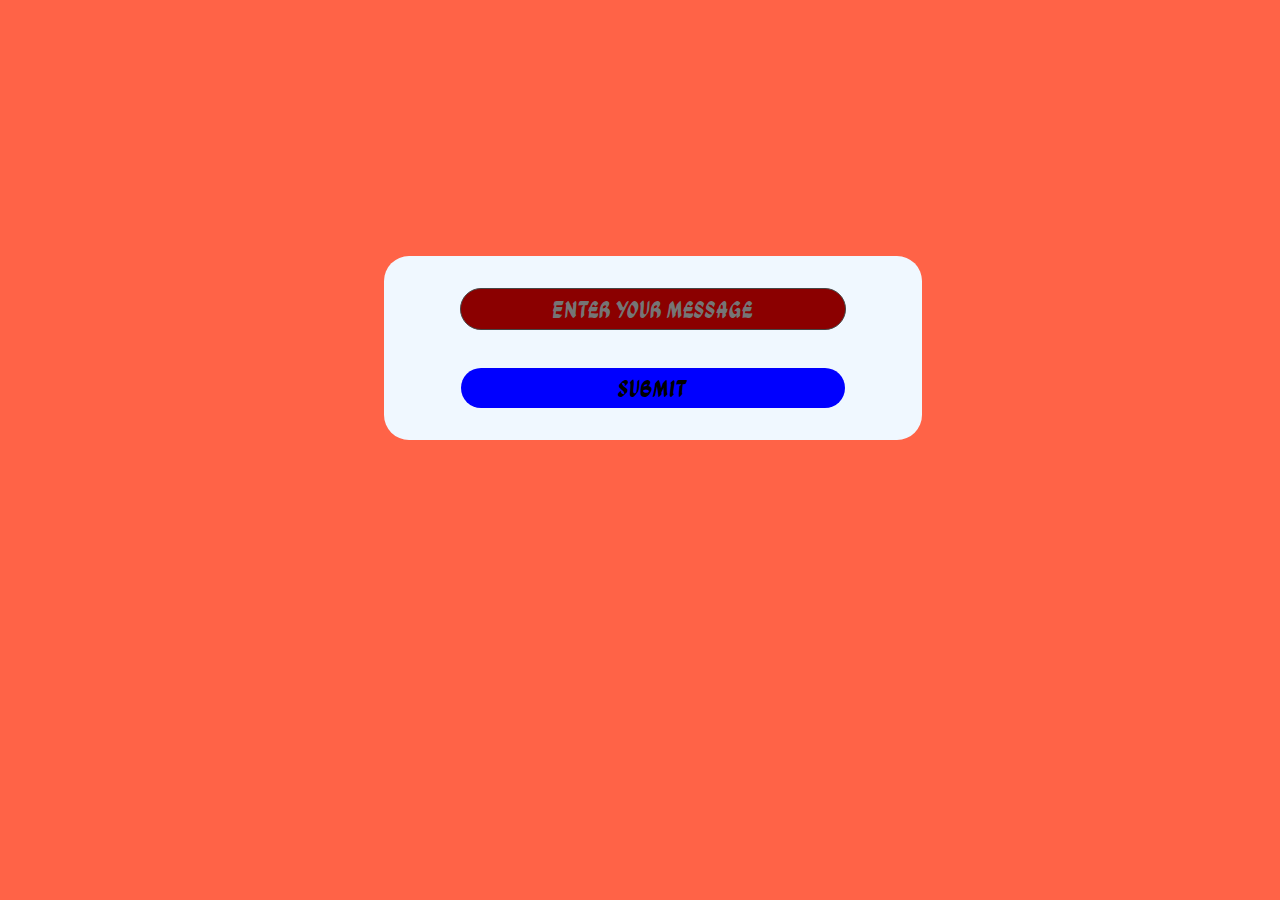
<file: massege/index.html>
<!DOCTYPE html>
<html lang="en">
<head>
    <meta charset="UTF-8">
    <meta name="viewport" content="width=device-width, initial-scale=1.0">
    <title>Document</title>
    <link rel="stylesheet" href="style.css">
    <link rel="preconnect" href="https://fonts.googleapis.com">
    <link rel="preconnect" href="https://fonts.gstatic.com" crossorigin>
    <link href="https://fonts.googleapis.com/css2?family=Ga+Maamli&display=swap" rel="stylesheet">
</head>
<body>
    <div class="add-massege" id="ss">
        <input type="text" name="" id="msg" class="msg" placeholder="Enter your message">
        <input type="button" value="Submit" class="btnmass" id="comm">
    </div>
    <div class="massege" id="ppp">
        <p id="X" class="msgp"></p>
    </div>
    <script src="script.js"></script>
</body>
</html>
</file>
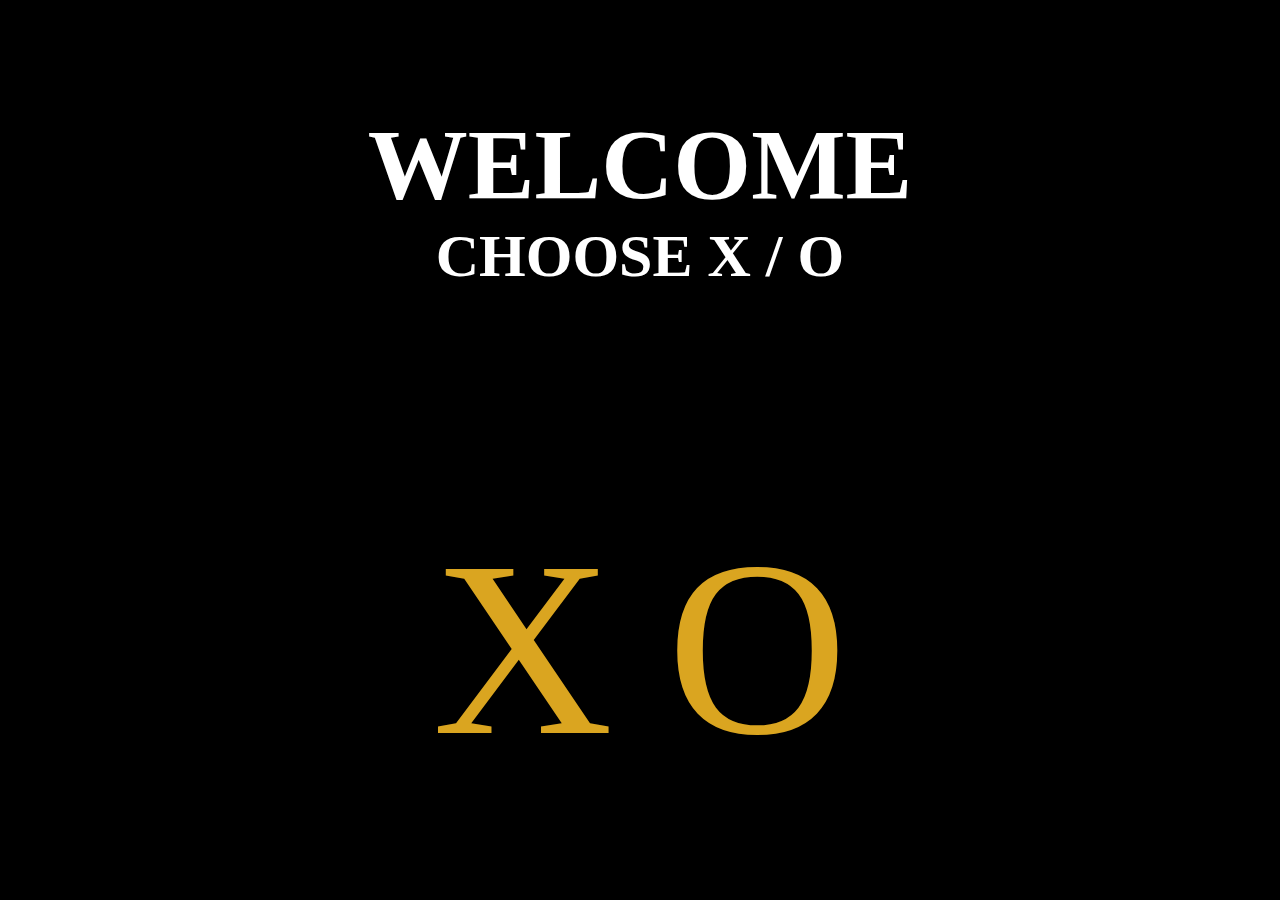
<file: XO/index.html>
<!DOCTYPE html>
<html lang="en">
    <head>
        <meta charset="UTF-8">
        <meta name="viewport" content="width=device-width, initial-scale=1.0">
        <title>Document</title>
        <link rel="stylesheet" href="style.css">
        <link rel="preconnect" href="https://fonts.googleapis.com">
        <link rel="preconnect" href="https://fonts.gstatic.com" crossorigin>
        <link href="https://fonts.googleapis.com/css2?family=Ga+Maamli&display=swap" rel="stylesheet">
    </head>
    <body>
        <div class="play" id="play">
            <div class="start">
                <h1>WELCOME</h1>
                <h4>CHOOSE X / O</h4>
            </div>
            <div class="choose">
                <input type="button" value="X" class="btn-X-O" id="X">
                <input type="button" value="O" class="btn-X-O" id="O">
            </div>
        </div>
        <div id="gambody" class="gambody">
            <table id="game">
                <tr>
                    <td id="r1-c1" class="r1"></td>
                    <td id="r1-c2" class="r2"></td>
                    <td id="r1-c3" class="r3"></td>
                </tr>
                <tr>
                    <td id="r2-c1" class="r1"></td>
                    <td id="r2-c2" class="r2"></td>
                    <td id="r2-c3" class="r3"></td>
                </tr>
                <tr>
                    <td id="r3-c1" class="r1"></td>
                    <td id="r3-c2" class="r2"></td>
                    <td id="r3-c3" class="r3"></td>
                </tr>
            </table>
        </div>
        <div class="rstbtn" id="rstbtn">
            <input type="button" value="reset" class="reset" id="Reset">
        </div>
        <script src="script.js"></script>
    </body>
</html>
</file>
<file: massege/style.css>
*{
    margin: 0px;
    padding: 0px;
}
body{
    background-color: tomato;
    font-family: "Ga Maamli", sans-serif;
    font-weight: 400;
    font-style: normal;
}
.add-massege {
    display: flex;
    justify-content: center;
    align-items: center;
    flex-wrap: wrap;
    width: 40%;
    height: 158px;
    background: aliceblue;
    margin-left: 30%;
    margin-top: 20%;
    padding: 1%;
    border-radius: 25px;
    font-family: "Ga Maamli", sans-serif;
    font-weight: 400;
    font-style: normal;
}
.msg, .btnmass {
    width: 75%;
    height: 40px;
    border: 0px solid black;
    border-radius: 25px;
    text-align: center;
}
.msg{
    border: 1px solid rgb(70, 70, 70);
    background-color: darkred;
    color: pink;
    font-family: "Ga Maamli", sans-serif;
    font-weight: 400;
    font-style: normal;
    font-size: 24px;
}
.btnmass{
    background-color: blue;
    font-family: "Ga Maamli", sans-serif;
    font-weight: 400;
    font-style: normal;
    font-size: 24px;
}
.msg:hover{
    background-color: rgb(68, 0, 0);
}
.btnmass:hover{
    background-color: rgb(0, 0, 78);
}
.msg:hover,
.btnmass:hover{
    border: 2px solid black;
}
.massege{
    display: none;
    justify-content: center;
    align-items: center;
    flex-wrap: wrap;
    min-height: 150px;
    font-size: 32px;
    max-width: 75%;
    margin: 13%;
    margin-top: 1%;
    margin-bottom: 1%;
    border-radius: 30px;
}
.msgp{
    display: none;
    justify-content: center;
    align-items: center;
    flex-wrap: wrap;
    background-color: azure;
    min-height: 100px;
    max-width: 250px;
    padding: 18px;
    border-radius: 30px;
}
</file>
<file: XO/style.css>
*{
    margin: 0px;
    padding: 0px;
}
body{
    color: white;
    background-color: black;
}
.play{
    display: flex;
    justify-content: center;
    align-items: center;
    flex-wrap: wrap;
    width: 100%;
    height: 100vh;
    text-align: center;
}
/* .play .start{
    margin-bottom: 20px;
} */
.play .start h1{
    margin-inline: 200px;
    font-size: 100px;
    font-family: cursive;
}
.play .start h4{
    margin-inline: 200px;
    font-size: 60px;
    font-family: cursive;
}
/* .play .btn-X-O{
    display: block;
    border: 0px gold solid;
    width: 50px;
    margin-inline: 50px;
} */
.play .choose{
    display: block;
    margin-inline: 200px;
}
.play .choose .btn-X-O{
    border:none;
    font-size: 250px;
    font-family: cursive;
    margin-inline: 25px;
    background-color:black;
    color: goldenrod;
}
.gambody{
    display: none;
    align-items: center;
    justify-content: center;
    flex-wrap: wrap;
    margin: 70px 0px 30px 0px;
    padding: 70px 0px 30px 0px;
}
table{
    display: none;
    width: 320px;
    height: 320px;
}
td,tr{
    border: 2px gold solid;
    width: 100px;
    height: 100px;
    text-align: center;
    font-size: 70px;
    font-family: cursive;
    cursor: pointer;
}
.rstbtn{
    display:none;
    align-items: center;
    justify-content: center;
    flex-wrap: wrap;
    margin-block: 10px;
    padding-block: 10px;
}
.reset{
    display: none;
    justify-content: flex-end;
    align-items: center;
    flex-wrap: wrap;
    background-color: gold;
    width: 135px;
    font-size: 40px;
    font-family: cursive;
    border: gold solid 2px;
    border-radius: 25px;
}
</file>
